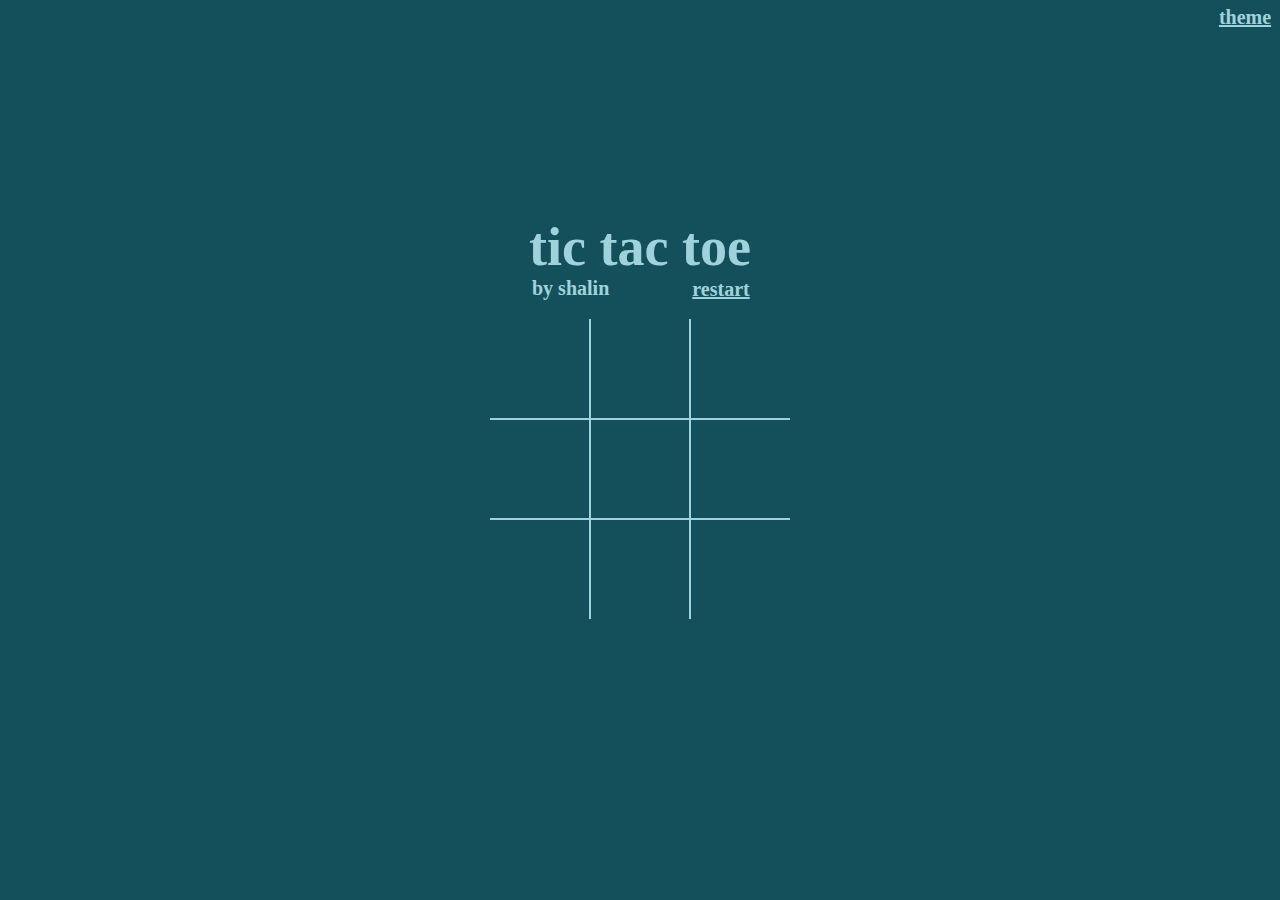
<file: index.html>
<!DOCTYPE html>
<html lang="en">
<head>
    <meta charset="UTF-8">
    <meta http-equiv="X-UA-Compatible" content="IE=edge">
    <meta name="viewport" content="width=device-width, initial-scale=1.0">
    <link rel="stylesheet" href="tictactoe.css">
    <title>tic tac toe by shalin</title>
</head>
<body>
    <div class="theme-container fade-in"> 
        <button id="theme-btn">theme</button>
    </div>
    <div class="container fade-in">
        <div class="header-box">
            <h1 id="header">tic tac toe</h1>
            <h2 id="subheader">by shalin</h2>
            <button id="restart-btn">restart</button>
        </div>
        <div id="gameboard">
            <div class="grid" id="0"></div>
            <div class="grid" id="1"></div>
            <div class="grid" id="2"></div>
            <div class="grid" id="3"></div>
            <div class="grid" id="4"></div>
            <div class="grid" id="5"></div>
            <div class="grid" id="6"></div>
            <div class="grid" id="7"></div>
            <div class="grid" id="8"></div>
        </div>
    </div>
    <script src="game_logic.js"></script>
</body>
</html>
</file>
<file: tictactoe.css>
*{
    padding: 0;
    margin: 0;
    box-sizing: border-box
}

:root {
    --background:#13505B;
    --primary-color: #A0D2DB;
    --secondary-color: #FFFFFA ;
    --winningSquares: #0E3B43;
    --mainFont: 'Times New Roman'
}

body{
    color:var(--primary-color);
    font-family: var(--mainFont);
    background-color: var(--background);
}

.theme-container{
    display: flex;
    flex-wrap: wrap;
    align-items: end;
    justify-content: end;
    padding:3px;
    padding-top: 6px;
}

#theme-btn{
    margin-right: 2px;
    background-color: var(--background);
    border: 1px solid black;
    border: none;
    width: 60px;
    height: 22px;
    font-family: var(--mainFont);
    font-size: 20px;
    font-weight: bold;
    text-decoration: underline;
    color: var(--primary-color);
}

#theme-btn:hover{
    color: var(--secondary-color);
}

.header-box{
    width: 300px;
    height: 100px;
    display: flex;
    flex-wrap: wrap;
    padding: 5px;
    align-items: center;
    justify-content: center;
}

#header {
    width: 300px;
    height: 55px;
    font-size: 54px;
    text-align: center;
}

#subheader{
    font-size: 20px;
    margin-left: 37px;
}

#restart-btn{
    background-color: var(--background);
    border: none;
    margin-left: auto;
    margin-right: 24px;
    width: 80px;
    height: 22px;
    font-family: var(--mainFont);
    font-size: 20px;
    font-weight: bold;
    text-decoration: underline;
    color: var(--primary-color);
}

#restart-btn:hover{
    color: var(--secondary-color);
}

.container {
    padding: 0;
    height: 85vh;
    display: flex;
    justify-content: center;
    align-items: center;
    flex-direction: column;
    background-color: var(--background);
}

#gameboard {
    width: 300px;
    display: flex;
    flex-wrap: wrap;
    margin-top: 11px;
}

.grid{
    height: 100px;
    width: 100px;
    display: flex;
    align-items: center;
    justify-content: center;
    color: var(--primar-color);
    font-size: 80px;
    background-color: var(--background);
    border: 1.5px solid var(--primary-color);
}

.grid:nth-child(1),.grid:nth-child(2),.grid:nth-child(3) {
    border-top: none;
}

.grid:nth-child(1),.grid:nth-child(4),.grid:nth-child(7) {
    border-left: none;
}

.grid:nth-child(3),.grid:nth-child(6),.grid:nth-child(9) {
    border-right: none;
}

.grid:nth-child(7),.grid:nth-child(8),.grid:nth-child(9) {
    border-bottom: none;
}

.fade-in{
    animation: fadeIn 2s;
}

@keyframes fadeIn{
    from {
        opacity: 0;
    }

    to {
        opacity: 1;
    }
}
</file>
